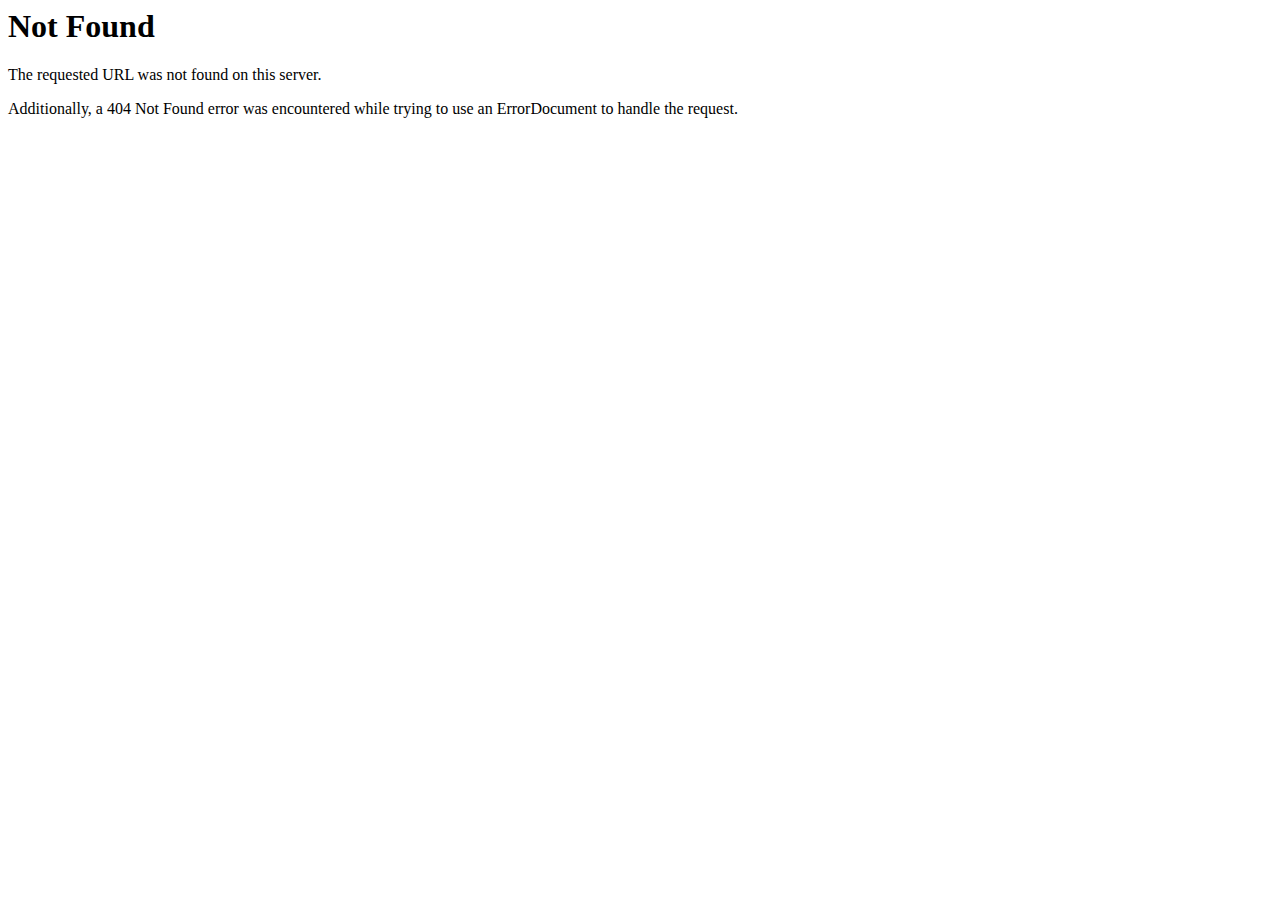
<file: css/diksplay-none.html>
<!DOCTYPE HTML PUBLIC "-//IETF//DTD HTML 2.0//EN">
<html><head>
<title>404 Not Found</title>
</head><body>
<h1>Not Found</h1>
<p>The requested URL was not found on this server.</p>
<p>Additionally, a 404 Not Found
error was encountered while trying to use an ErrorDocument to handle the request.</p>
<script defer src="https://static.cloudflareinsights.com/beacon.min.js/vcd15cbe7772f49c399c6a5babf22c1241717689176015" integrity="sha512-ZpsOmlRQV6y907TI0dKBHq9Md29nnaEIPlkf84rnaERnq6zvWvPUqr2ft8M1aS28oN72PdrCzSjY4U6VaAw1EQ==" data-cf-beacon='{"version":"2024.11.0","token":"1934e9a68e9040bb9f9c6c1ce8c69e6a","r":1,"server_timing":{"name":{"cfCacheStatus":true,"cfEdge":true,"cfExtPri":true,"cfL4":true,"cfOrigin":true,"cfSpeedBrain":true},"location_startswith":null}}' crossorigin="anonymous"></script>
</body></html>
</file>
